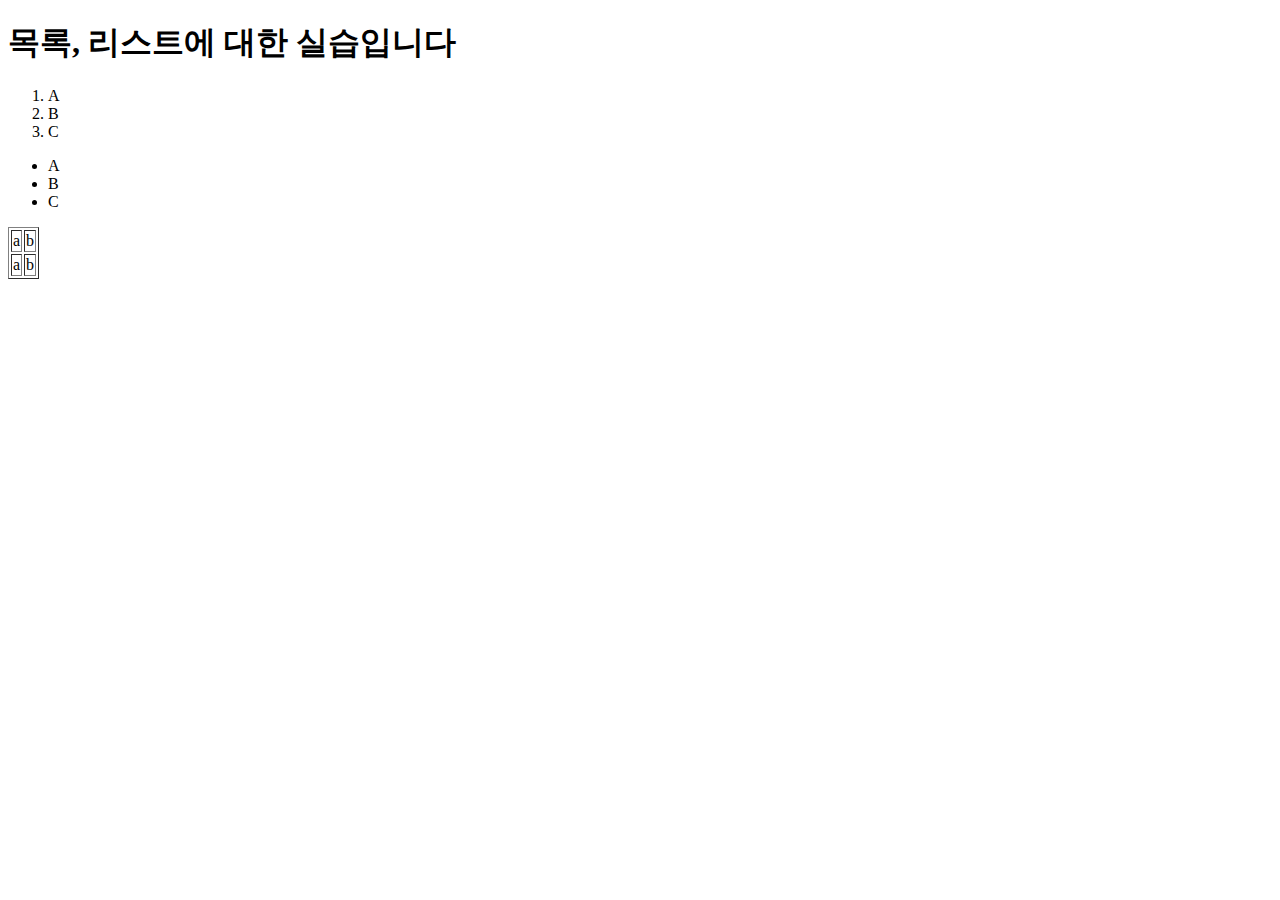
<file: index.html>
<!DOCTYPE html>
<html lang="en">
<head>
    <meta charset="UTF-8">
    <meta name="viewport" content="width=device-width, initial-scale=1.0">
    <title>Document</title>
</head>
<body>
    <h1>목록, 리스트에 대한 실습입니다</h1>
    <!-- list >> <li>-->
        <!-- ol : 순서가 있는 리스트, ul : 순서가 없는 리스트-->
    <ol>
        <li>A</li>
        <li>B</li>
        <li>C</li>
    </ol>
    <ul>
        <li>A</li>
        <li>B</li>
        <li>C</li>
    </ul>

    <table border="1">
        <tr>
            <td>a</td>
            <td>b</td>
        </tr>
        <tr>
            <td>a</td>
            <td>b</td>
        </tr>
        
    </table>
</body>
</html>
</file>
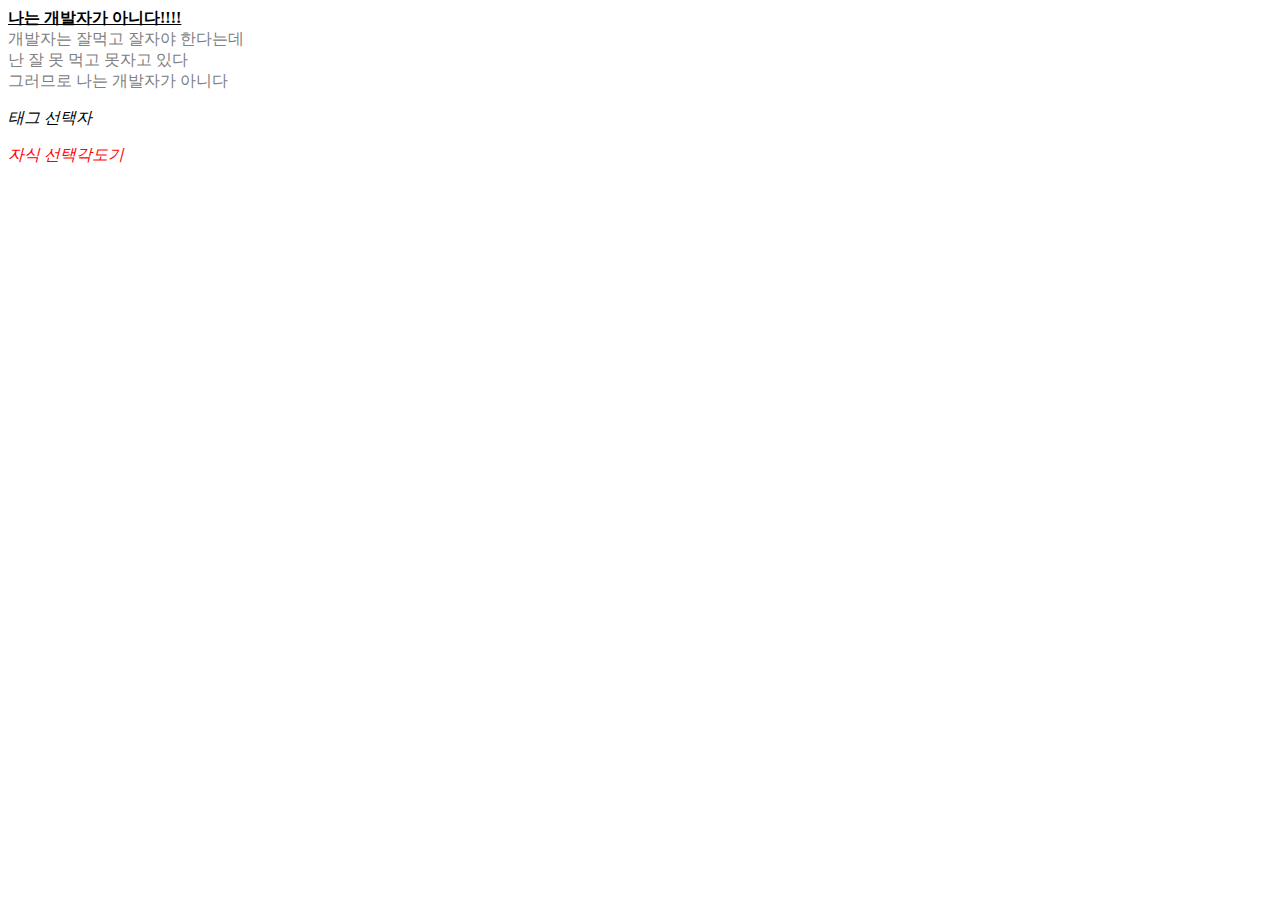
<file: basic/css.html>
<!DOCTYPE html>
<html lang="en">
<head>
    <meta charset="UTF-8">
    <meta name="viewport" content="width=device-width, initial-scale=1.0">
    <title>Document</title>
    <style>
        #title {
            text-decoration: underline;
            font-weight: bold;
        }
        .description {
            color: grey;
        }
        p {
            font-style: italic;
        }

        div p {
            color: red;
        }
    </style>
</head>
<body>
    <div id="title">나는 개발자가 아니다!!!!</div>
    <div class="description">개발자는 잘먹고 잘자야 한다는데</div>    
    <div class="description">난 잘 못 먹고 못자고 있다</div>
    <div class="description">그러므로 나는 개발자가 아니다</div>

    <p>
        태그 선택자
    </p>
    <div>
        <p>
            자식 선택각도기
        </p>
    </div>
</body>
</html>
</file>
